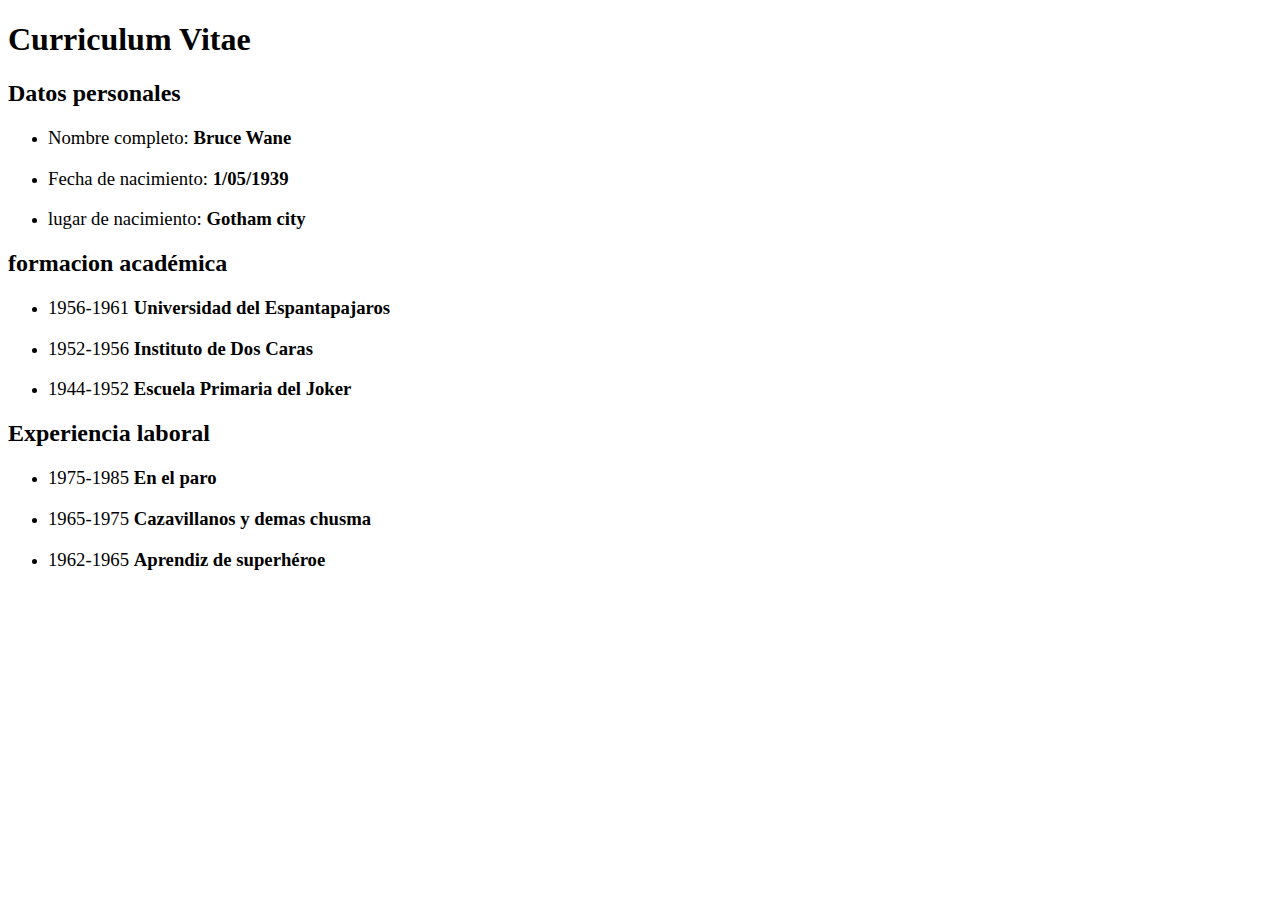
<file: ej1/index.html>
<!DOCTYPE html>
<html lang="en">
<head>
    <meta charset="UTF-8">
    <meta http-equiv="X-UA-Compatible" content="IE=edge">
    <meta name="viewport" content="width=device-width, initial-scale=1.0">
    <link rel="stylesheet" href="./style.css">
    <title>trabajo n1</title>
</head>
<body>
    <h1>Curriculum Vitae</h1>
<div class="">
    <h2>Datos personales</h2>
    <ul>
        <li>
            <h3>Nombre completo: <span>Bruce Wane</span></h3>
        </li>
        <li>
            <h3>Fecha de nacimiento: <span>1/05/1939</span></h3>
        </li>
        <li>
            <h3>lugar de nacimiento: <span>Gotham city</span></h3>
        </li>
    </ul>
    <h2>formacion académica</h2>
    <ul>
        <li>
            <h3>1956-1961 <span>Universidad del Espantapajaros</span></h3>
        </li>
        <li>
            <h3>1952-1956 <span>Instituto de Dos Caras</span></h3>
        </li>
        <li>
            <h3>1944-1952 <span>Escuela Primaria del Joker</span></h3>
        </li>
    </ul>
    <h2>Experiencia laboral</h2>
    <ul>
        <li>
            <h3>1975-1985 <span>En el paro</span></h3>
        </li>
        <li>
            <h3>1965-1975 <span>Cazavillanos y demas chusma</span></h3>
        </li>
        <li>
            <h3>1962-1965 <span>Aprendiz de  superhéroe</span></h3>
        </li>
    </ul>
</div>
</body>
</html>
</file>
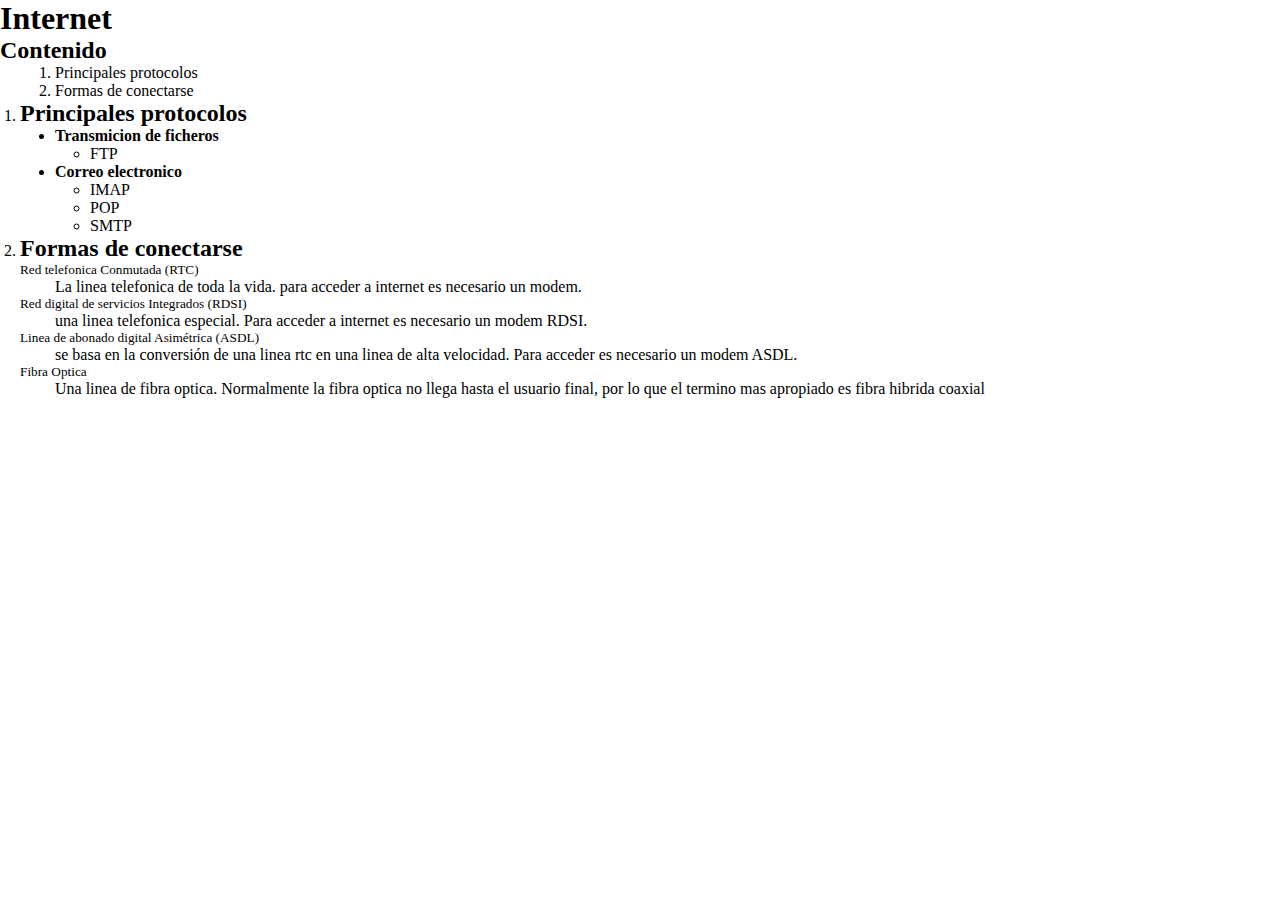
<file: ej2/index.html>
<!DOCTYPE html>
<html lang="en">
<head>
    <meta charset="UTF-8">
    <meta http-equiv="X-UA-Compatible" content="IE=edge">
    <meta name="viewport" content="width=device-width, initial-scale=1.0">
    <link rel="stylesheet" href="./style.css">
    <title>Document</title>
</head>
<body>
    <h1>Internet</h1>
    <div>
        <h2>Contenido</h2>
        <ul class="numeros1">
            <li>
                Principales protocolos
            </li>
            <li>
                Formas de conectarse
            </li>
        </ul>
    </div>
    <div>
        <ul class="numeros2">
            <li>
                <h2>Principales protocolos</h2>
                <ul class="puntos">
                    <li>
                        <h4>Transmicion de ficheros</h4>
                        <ul class="circ">
                            <li>
                                FTP
                            </li>
                        </ul>
                    </li>
                    <li>
                        <H4>Correo electronico</H4>
                        <ul class="circ">
                            <li>IMAP</li>
                            <li>POP</li>
                            <li>SMTP</li>
                        </ul>
                    </li>
                </ul>
            </li>
            <li>
                <H2>Formas de conectarse</H2>
                <ul class="nada">
                    <li>
                        <h5>Red telefonica Conmutada (RTC)</h5>
                        <ul>
                            <li>
                                <p>La linea telefonica de toda la vida. para acceder a internet es necesario un modem. </p>
                            </li>
                        </ul>
                    </li>
                    <li>
                        <h5>Red digital de servicios Integrados (RDSI)</h5>
                        <ul>
                            <li>
                                <p>una linea telefonica especial. Para acceder a internet es necesario un modem RDSI.</p>
                            </li>
                        </ul>
                    </li>
                    <li>
                        <h5>Linea de abonado digital Asimétrica (ASDL)</h5>
                        <ul>
                            <li>
                                <p>se basa en la conversión de una linea rtc en una linea de alta velocidad. Para acceder es necesario un modem ASDL. </p>
                            </li>
                        </ul>
                    </li>
                    <li>
                        <h5>Fibra Optica</h5>
                        <ul>
                            <li>
                                <p>Una linea de fibra optica. Normalmente la fibra optica no llega hasta el usuario final, por lo que el termino mas apropiado es fibra hibrida coaxial </p>
                            </li>
                        </ul>
                    </li>
                </ul>
            </li>
        </ul>
    </div>
</body>
</html>
</file>
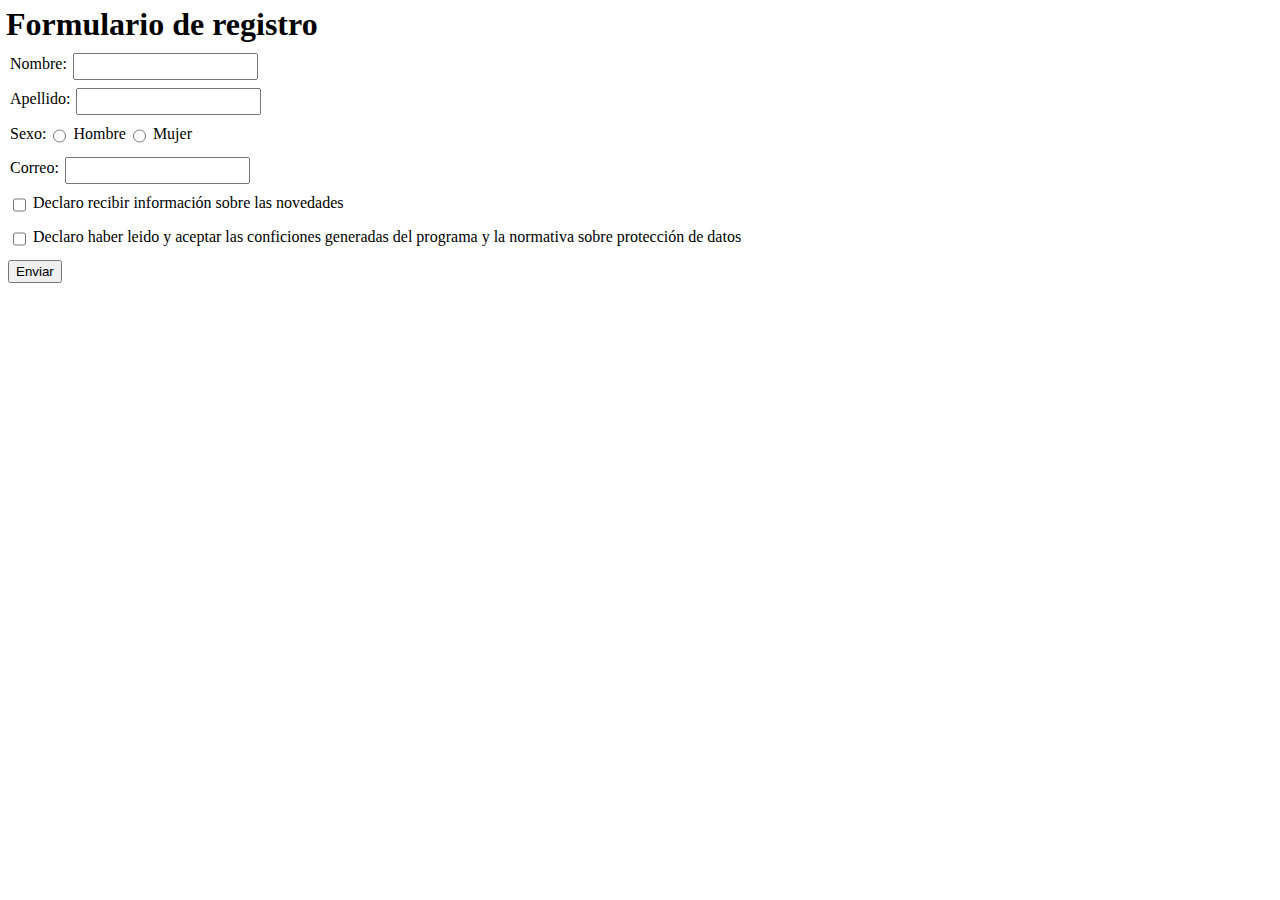
<file: ej3/index.html>
<!DOCTYPE html>
<html lang="en">
<head>
    <meta charset="UTF-8">
    <meta http-equiv="X-UA-Compatible" content="IE=edge">
    <meta name="viewport" content="width=device-width, initial-scale=1.0">
    <link rel="stylesheet" href="./style.css">
    <title>Document</title>
</head>
<body>
    <h1>Formulario de registro</h1>
   <form action="">
       <div >
            <label for="">Nombre: </label>
            <input type="text">
       </div>
       <div class="">
            <label for="">Apellido: </label>
            <input type="text">
       </div>
        <div class="button">
            <label for="">Sexo: </label>
            <input type="radio" value="">
            <label for="">Hombre</label>
            <input type="radio" value="">
            <label for="">Mujer</label>
        </div>
        <div>
            <label for="">Correo: </label>
            <input type="text">
        </div>
        <div class="button">
            <input type="checkbox" value="">
            <label for="">Declaro recibir información sobre las novedades</label>
        </div>
        <div class="button">
            <input type="checkbox" value="">
            <label for="">Declaro haber leido y aceptar las conficiones generadas del programa y la normativa sobre protección de datos </label>
        </div>
        <div class="sub">
            <input type="submit" value="Enviar">
        </div>
      

   </form>
</body>
</html>
</file>
<file: ej1/style.css>
h3 {
    font-weight: 100;
}

span  {
    font-weight: 600;
}
</file>
<file: ej2/style.css>
*,
  *::after,
  *::before {
      margin:0;
      padding-left: 0px;
  }
.numeros1 li{
list-style-type: decimal;
}
.numeros1 {
    padding-left: 55px;
}

.numeros2 {
    list-style-type: decimal;
    padding-left: 20px;
}

.circ li{
    list-style-type: circle;
    margin-left: 35px;
}
 .puntos {
     list-style: disc;
     padding-left: 35px;
 }
.nada li {
    list-style:none;
}
.nada p {
    padding-left: 35px;
    
}
.nada h5 {
    font-weight: 500 ;
}
</file>
<file: ej3/style.css>
*,
  *::after,
  *::before {
      margin:0;
      padding: 2px;
      padding-bottom: 6px;
  }

  .form {
      display: flex;
      flex-direction: column;

  }

  .button{
      display: flex;
  }
  .button input {
      
      cursor: pointer;
      margin-right: 5px;
      margin-left: 5px;
  }

  .sub input {
      padding: 2px 6px 2px 6px;
  }
</file>
